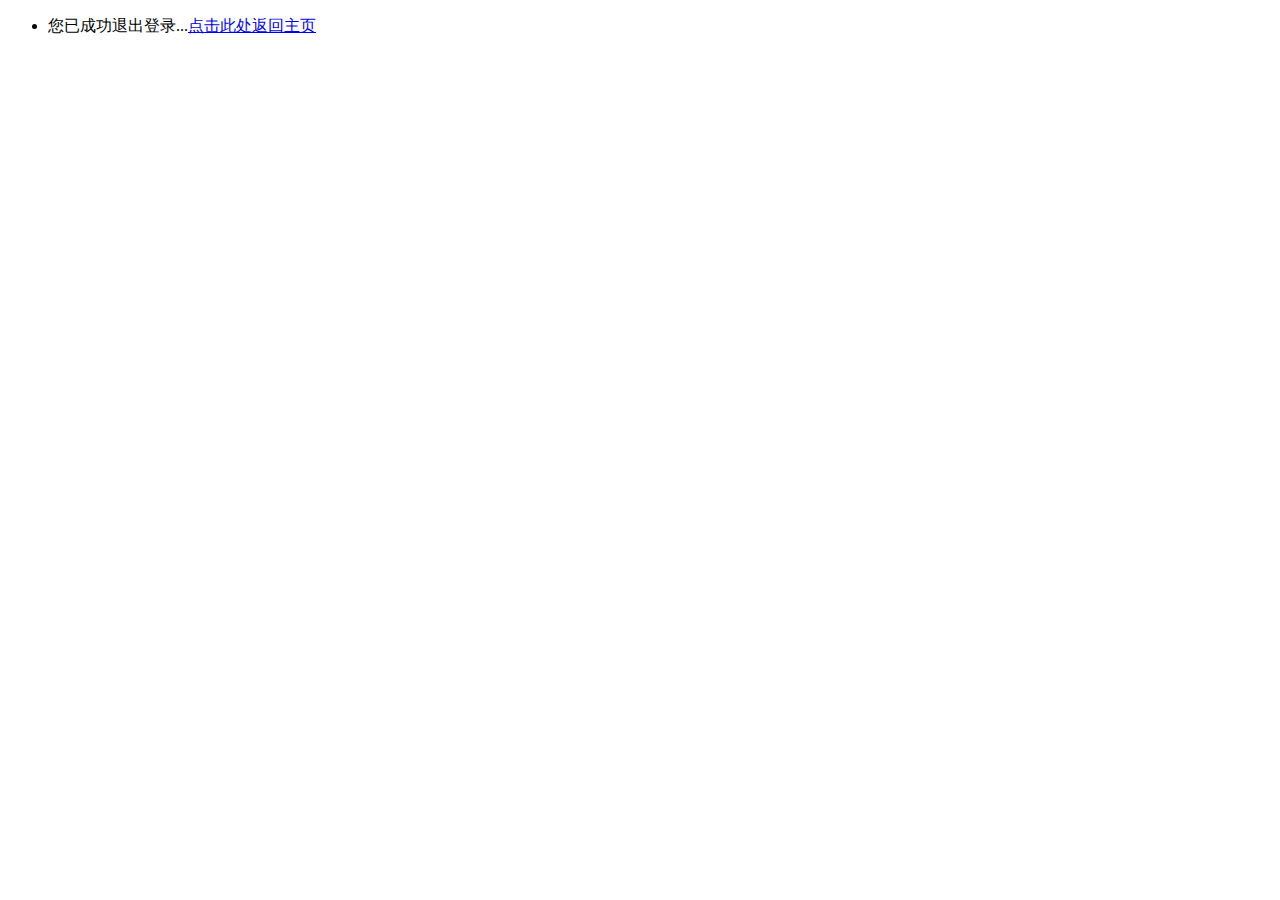
<file: users/templates/logout.html>
<!DOCTYPE html>
<html lang="en">
<head>
    <meta charset="UTF-8">
    <title>Title</title>
</head>
<body>
<div>
    <ul>
        <li>您已成功退出登录...<a href="/">点击此处返回主页</a></li>
    </ul>
</div>
</body>
</html>
</file>
